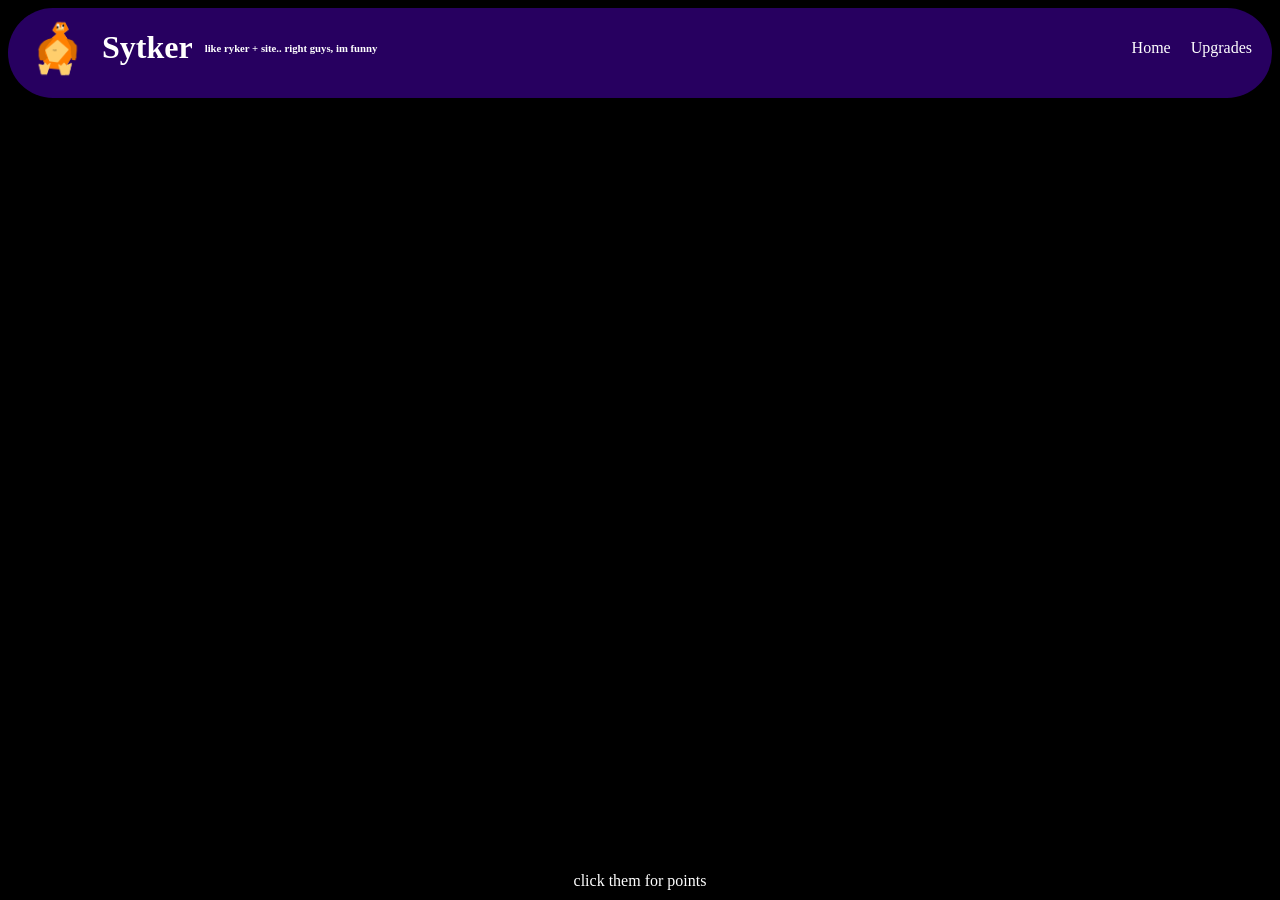
<file: index.html>
<!doctype html>
<html lang="en">
<head>
    <meta charset="UTF-8">
    <meta name="viewport" content="width=device-width, initial-scale=1.0">
    <title>Sytker</title>
    <link rel="stylesheet" href="style.css">
</head>
<body>
    <header class="bigboytopbar">
        <img id="rux" src="logo.png"></img>
        <h1>Sytker</h1>
        <h6>like ryker + site.. right guys, im funny</h6>
        <nav class="navigationator">
             <a href="index.html">Home</a>
             <a href="upgrades.html">Upgrades</a>
         </nav>
    </header>
    <h2 id="counter-container"><span id="counter"></span></h2>
    <div id="space-background"></div>
    <script src="space.js"></script>
    <footer>click them for points</footer>
</body>
</html>
</file>
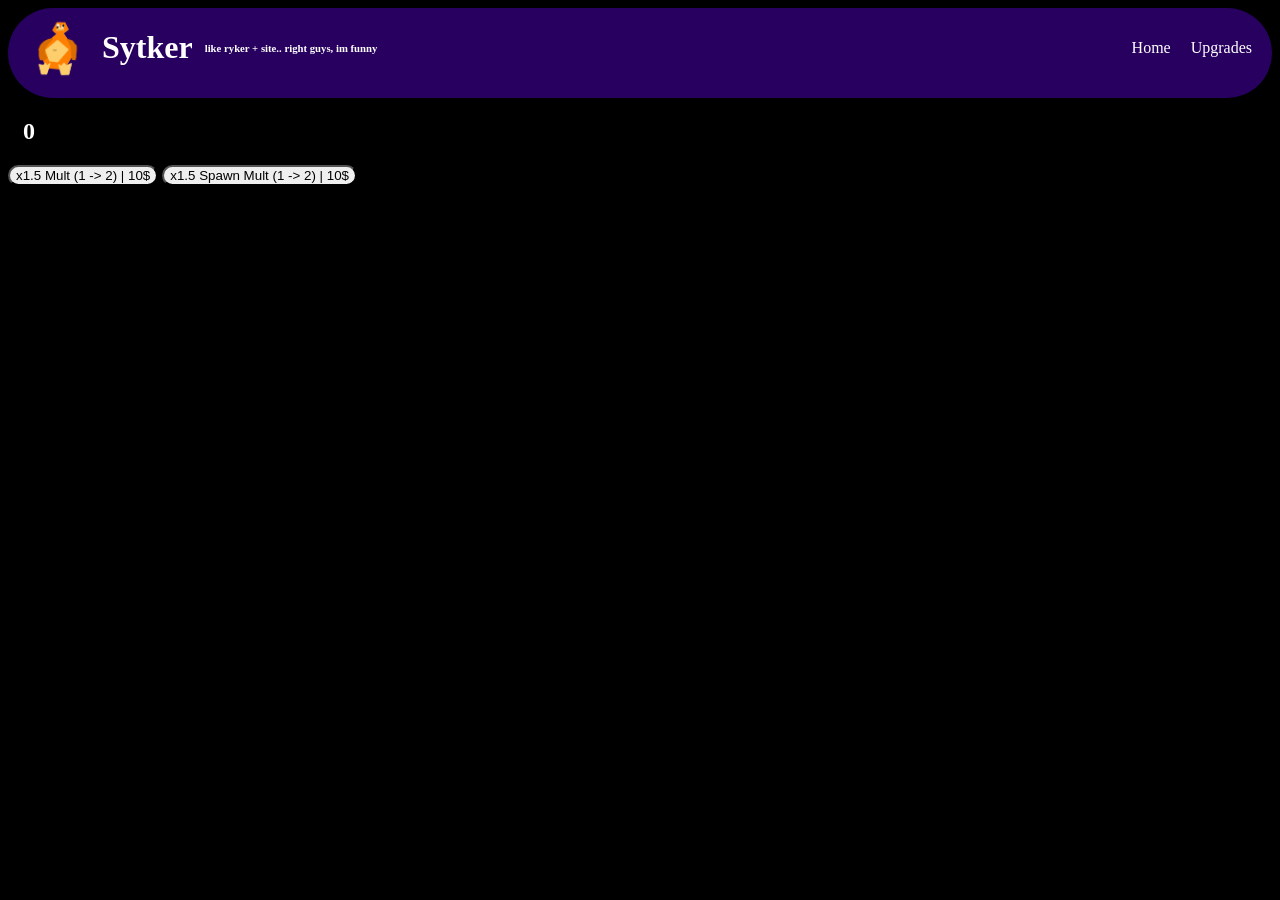
<file: upgrades.html>
<!doctype html>
<html lang="en">
<head>
    <meta charset="UTF-8">
    <meta name="viewport" content="width=device-width, initial-scale=1.0">
    <title>Sytker</title>
    <link rel="stylesheet" href="style.css">
</head>
<body>
    <header class="bigboytopbar">
        <img id="rux" src="logo.png"></img>
        <h1>Sytker</h1>
        <h6>like ryker + site.. right guys, im funny</h6>
        <nav class="navigationator">
             <a href="index.html">Home</a>
             <a href="upgrades.html">Upgrades</a>
         </nav>
    </header>
    <h2 id="counter-container"><span id="counter"></span></h2>
    <button id="multupg">x1.5 Mult (<span id="oldmult">1</span> -> <span id="newmult">1.5</span>) | <span id="multprice"">10$</span></button>
    <button id="smultupg">x1.5 Spawn Mult (<span id="oldsmult">1</span> -> <span id="newsmult">1.5</span>) | <span id="smultprice"">10$</span></button>
    <script src="upgrades.js"></script>
</body>
</html>
</file>
<file: style.css>
* {
    border-radius: 50px;
}

body {
    font-family: "Comic Sans MS", "Comic Sans", cursive;
    color: white;
    background-color: black;
}

.bigboytopbar {
    display: flex;
    align-items: center;
    gap: 12px;
    padding-bottom: 10px;
    background-color: rgba(53, 0, 128, 0.75);
    z-index: 1;
}

.bigboytopbar nav {
    display: flex;
    gap: 20px;
    margin-left: auto;
    margin-right: 20px;
}

.bigboytopbar nav a {
    color: white;
    text-decoration: none;
}

.bigboytopbar nav a:hover {
    text-decoration: underline;
}


#counter-container {
    margin-left: 15px;
    margin-right: 40px;
}

footer {
    position: fixed;
    bottom: 10px;
    left: 0;
    width: 100%;
    text-align: center;
}

.popupthingy {
    position: fixed;
    margin: 0;
    pointer-events: none;
}

#rux {
    width: 66px;
    height: 66px;
    margin-left: 16px;
    object-fit: contain;
    background: transparent;
}

#space-background {
    position: fixed;
    inset: 0;
    overflow: hidden;
    pointer-events: none;
    z-index: -1;
}

.space-object {
    position: absolute;
    width: var(--size);
    height: auto;
    left: var(--start-x);
    top: var(--start-y);
    animation:
        travel var(--duration) linear forwards,
        rotate var(--rotation-duration) linear infinite;
    user-select: none;
    -webkit-user-select: none;
    -webkit-user-drag: none;
}

.explosion {
    position: fixed;
    width: 100px;
    height: 100px;
    object-fit: contain;
    transform: translate(-50%, -50%);
    pointer-events: none;
    z-index: 2;
    user-select: none;
    -webkit-user-select: none;
    -webkit-user-drag: none;
}

@keyframes travel {
    from {
        translate: 0 0;
    }
    to {
        translate: var(--move-x) var(--move-y);
    }
}

@keyframes rotate {
    from {
        rotate: 0deg;
    }
    to {
        rotate: 360deg;
    }
}
</file>
